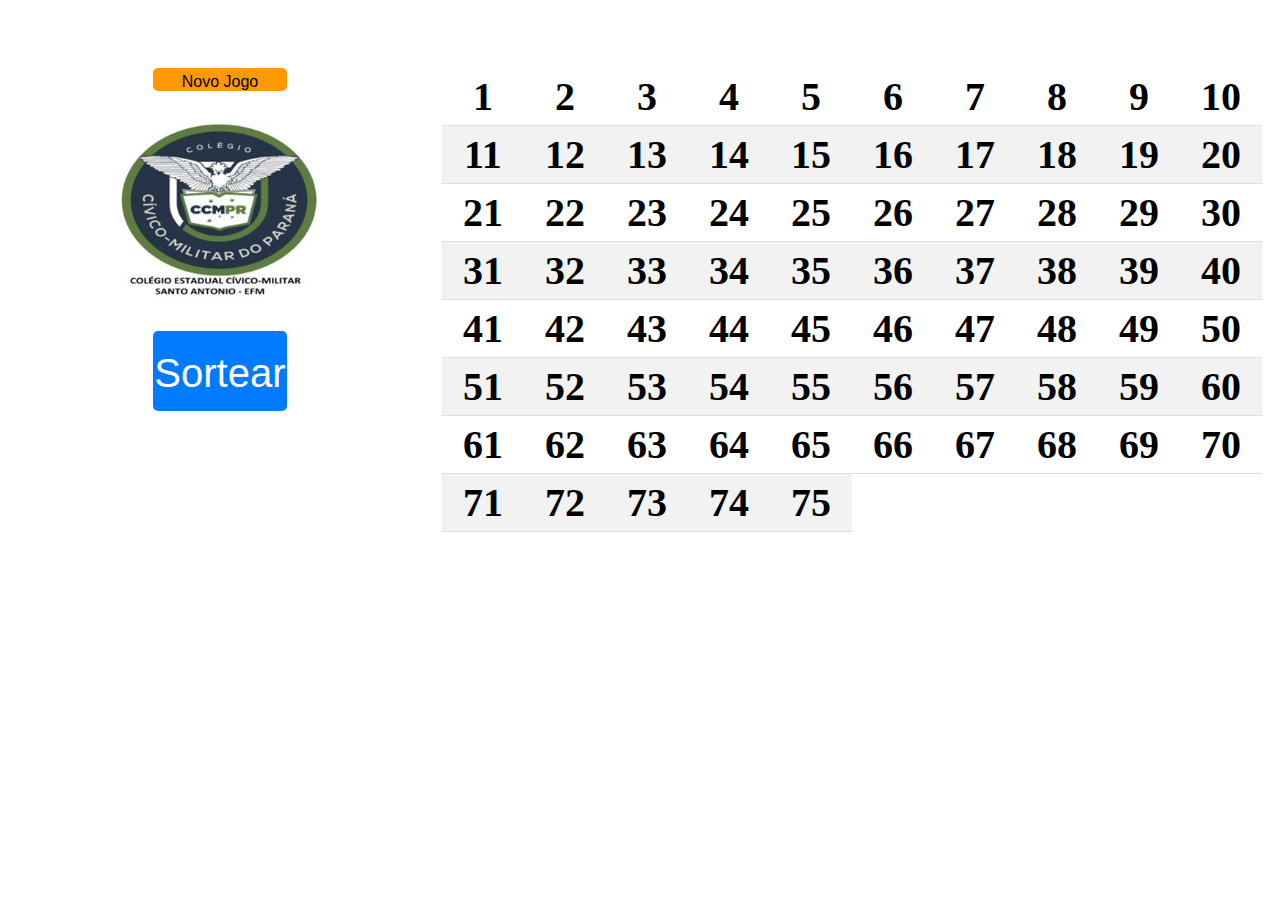
<file: index.html>
<!DOCTYPE html>
<html lang="pt-BR">
<head>
<meta charset="UTF-8">
<meta name="viewport" content="width=device-width, initial-scale=1.0">
<title>Bingo</title>
<link rel="stylesheet" href="gpt.css">
</head>
<body>

<div class="container">
    <!-- Coluna com o botão "Novo Jogo" -->
    <div class="column" id="buttonSelectorColumn">
        <button id="novoJogoBtn">Novo Jogo</button> <!-- Movido o botão "Novo Jogo" para cima -->
        <!-- Colocado a logo abaixo do botão "Novo Jogo" -->
        <img src="LogoSanto.jpg" alt="Logo Santo Antônio" class="logo-imagem"> <!-- Adiciona a imagem -->
        <!-- Colocado a div dos botões de sorteio abaixo da logo -->
        <div class="button-selector-wrapper">
            <button id="sortearBtn">Sortear</button> <!-- Adiciona o botão "Sortear" -->
            <p> </p> <!-- Adiciona linha em branco abaixo dos botões -->
            <p id="numeroSorteado" class="numero-sorteado"></p> <!-- Aqui será exibido o número sorteado -->
        </div>
    </div>

    <!-- Coluna com a tabela gerada pelo JavaScript -->
    <div class="column" id="tableColumn">
        <table id="bingoTable"></table>
    </div>
</div>

<script src="script.js"></script>

</body>
</html>
</file>
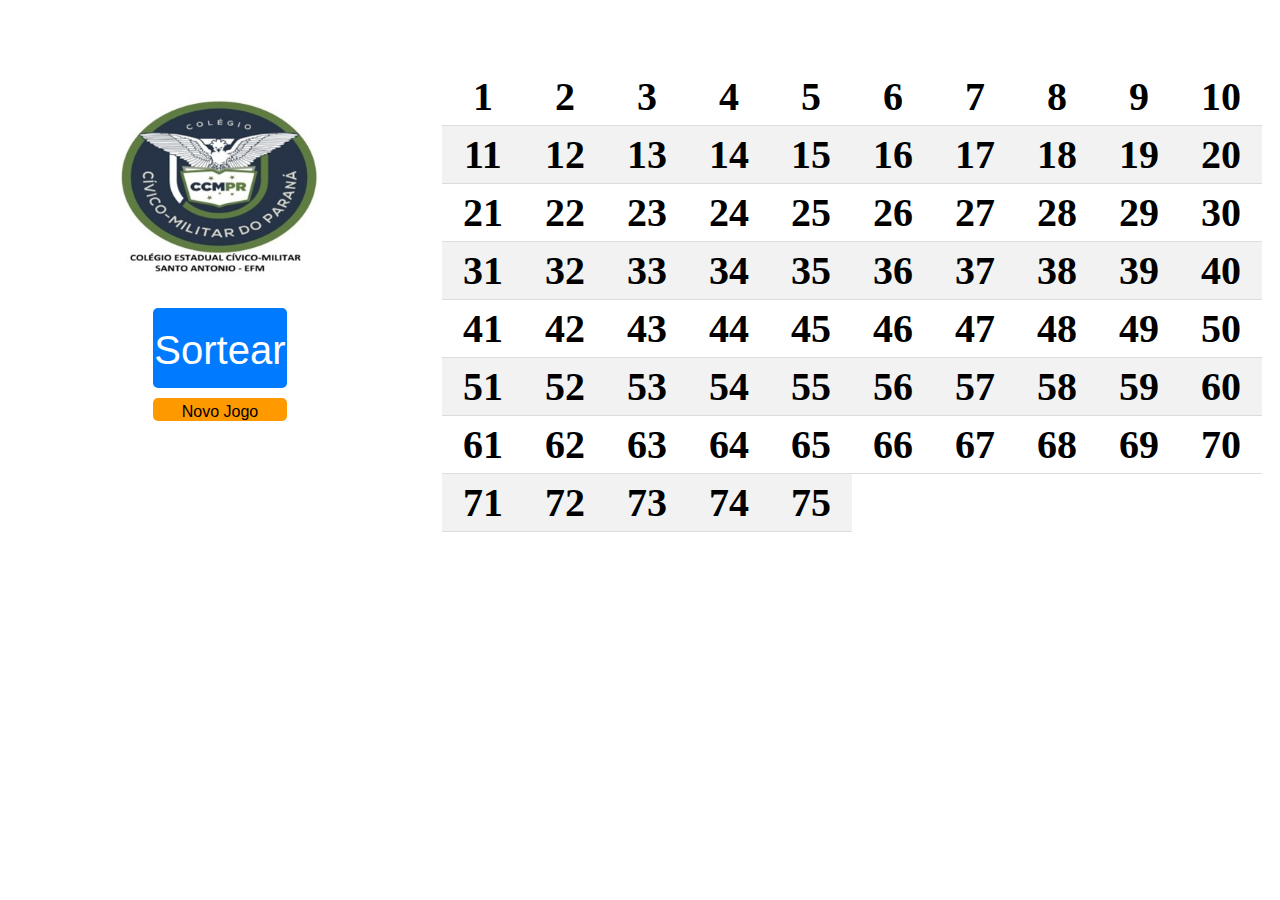
<file: indexgpt.html>
<!DOCTYPE html>
<html lang="pt-BR">
<head>
<meta charset="UTF-8">
<meta name="viewport" content="width=device-width, initial-scale=1.0">
<title>Bingo</title>
<link rel="stylesheet" href="gpt.css">
</head>
<body>

<div class="container">
    <!-- Coluna com a imagem, botão, textos e botão "Novo Jogo" -->
    <div class="column" id="buttonSelectorColumn">
        <img src="LogoSanto.jpg" alt="Logo Santo Antônio" class="logo-imagem"> <!-- Adiciona a imagem -->
            <div class="button-selector-wrapper">
            <button id="sortearBtn">Sortear</button> <!-- Adiciona o botão "Sortear" -->
            <button id="novoJogoBtn">Novo Jogo</button> <!-- Adiciona o botão "Novo Jogo" -->
            <p> </p> <!-- Adiciona linha em branco abaixo dos botões -->
            <p id="numeroSorteado" class="numero-sorteado"></p> <!-- Aqui será exibido o número sorteado -->
        </div>
    </div>

    <!-- Coluna com a tabela gerada pelo JavaScript -->
    <div class="column" id="tableColumn">
        <table id="bingoTable"></table>
    </div>
</div>

<script src="script.js"></script>

</body>
</html>
</file>
<file: gpt.css>
.container {
    display: flex;
    align-items: flex-start; /* Alinha os elementos ao topo da página */
    padding-top: 50px; /* Adiciona preenchimento na parte superior para afastar o conteúdo do topo da página */
}

.column {
    padding: 10px;
}

#buttonSelectorColumn {
    width: 33%; /* Define a largura da primeira coluna para ocupar um terço do espaço */
    display: flex; /* Adiciona display flex */
    flex-direction: column; /* Coloca os elementos em coluna */
    justify-content: flex-start; /* Alinha os elementos ao topo verticalmente */
}

.button-selector-wrapper {
    text-align: center; /* Centraliza horizontalmente */
}

#sortearBtn {
    display: block;
    width: calc(100% / 3); /* Define a largura para ocupar um terço da coluna */
    max-width: 200px; /* Define a largura máxima do botão */
    height: 80px; /* Define a altura do botão */
    padding: 20px 0; /* Aumenta a altura do botão e remove o padding horizontal */
    margin: 0 auto 10px auto; /* Centraliza horizontalmente e adiciona espaçamento inferior */
    font-size: 40px;
    background-color: #007bff; /* Cor azul para o botão "Sortear" */
    color: white;
    border: none;
    cursor: pointer;
    border-radius: 5px;
    transition: background-color 0.3s;
}

#sortearBtn:hover {
    background-color: #0056b3;
}

#tableColumn {
    width: 67%; /* Define a largura da segunda coluna para ocupar dois terços do espaço */
}

table {
    width: 100%;
    border-collapse: collapse;
}

th, td {
    padding: 8px;
    text-align: center;
    border-bottom: 1px solid #ddd;
}

th {
    background-color: #f2f2f2;
}

.marked {
    background-color: #28a745 !important; /* Altera a cor de fundo das células marcadas */
}

.numero-sorteado {
    
    font-size: 30px; /* Tamanho da fonte padrão */
}

.numero-sorteado-grande {
    margin-top: 50px; /* Adiciona um espaçamento superior de 10px */
    font-size: 80px; /* Tamanho da fonte para o número sorteado */
}

.logo-imagem {
    width: 50%; /* Defina a largura da imagem como 50% */
    margin: auto; /* Centralize horizontalmente */
    display: block; /* Garanta que a imagem seja exibida como um bloco para aplicar o margin corretamente */
    padding-bottom: 30px; /* Adiciona espaçamento entre a imagem e o botão "Sortear" */
    padding-top: 30px; /* Adiciona espaçamento entre a imagem e o botão "Sortear" */
}



#novoJogoBtn {
    display: block;
    width: calc(100% / 3); /* Define a largura para ocupar um terço da coluna */
    max-width: 200px; /* Define a largura máxima do botão */
    height: 23px; /* 2/3 da altura do botão "Sortear" */
    padding: 5px 0; /* Aumenta a altura do botão e remove o padding horizontal */
    margin: 0 auto; /* Centraliza horizontalmente */
    font-size: 16px;
    background-color: #ff9900; /* Cor laranja para o botão "Novo Jogo" */
    color: black;
    border: none;
    cursor: pointer;
    border-radius: 5px;
    transition: background-color 0.3s;
}

#novoJogoBtn:hover {
    background-color: #e68a00; /* Cor laranja mais escura quando passa o mouse */
}
</file>
